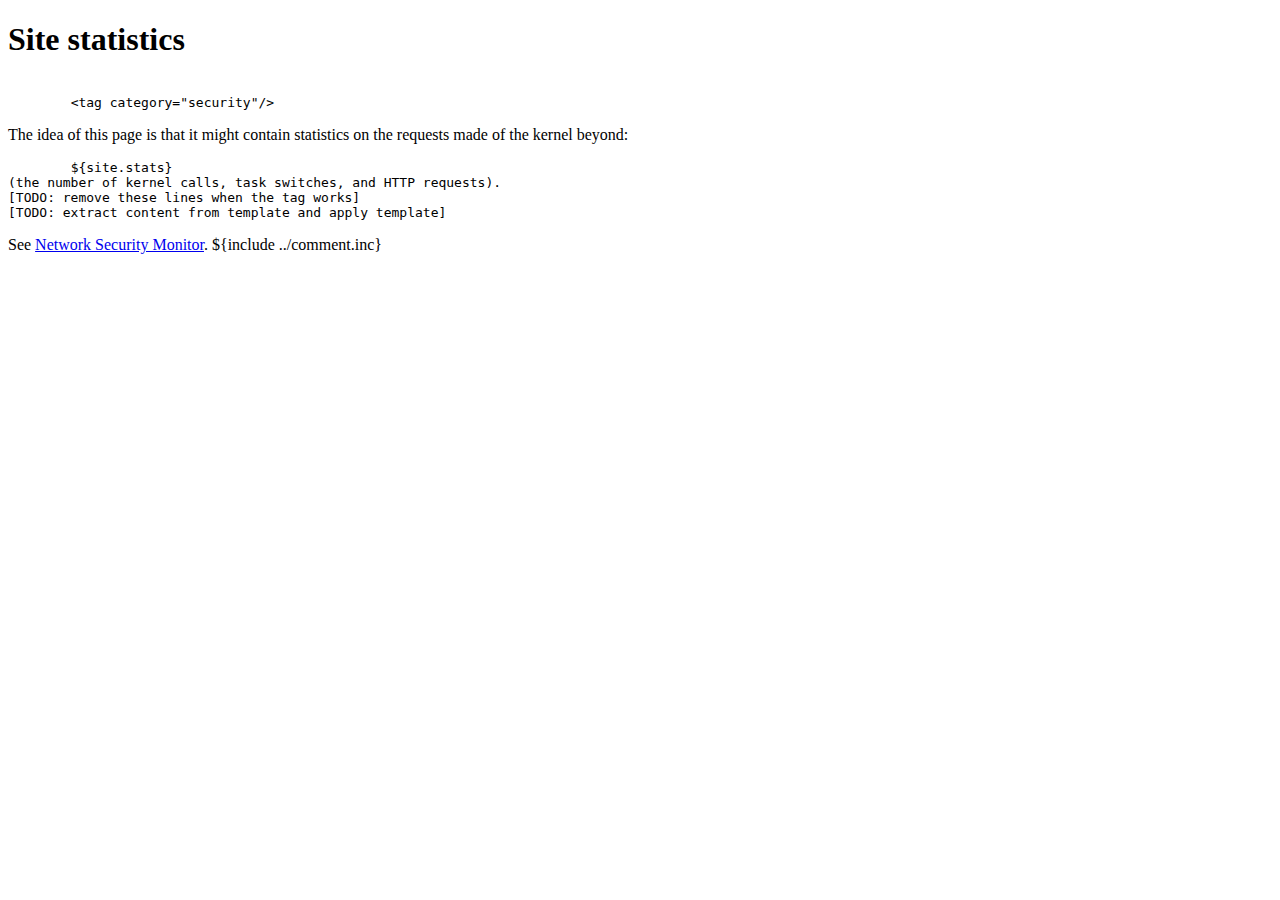
<file: root/www/stats.cloud.neonics.com/index.html>
<!DOCTYPE html>
<!--
<?xml version="1.0"?>
<!DOCTYPE html PUBLIC "-//W3C//DTD XHTML 1.0 Strict//EN" "http://www.w3.org/TR/xhtml1/DTD/xhtml1-strict.dtd">
-->
<html xmlns="http://www.w3.org/1999/xhtml">
	<head>
		<title>QuRe - Intel Assembly Cloud Operating System</title>
		<meta http-equiv="Content-Type" content="text/html; charset=utf-8"/>
		<!-- non-html 5
		<meta http-equiv="Cache-control" content="no-cache"/>
		<meta http-equiv="Pragma" content="no-cache"/>
		<meta http-equiv="Expires" content="Sat, Oct 12, 2013 23:07:16 CEST"/>
		-->

		<script type="text/javascript" src="http://www.neonics.com/js/xml.js"></script>
		<script type="text/javascript" src="http://www.neonics.com/js/template.js"></script>
		<link rel="stylesheet" type="text/css" href="http://www.neonics.com/css/layout.css"/>
		<link rel="stylesheet" type="text/css" href="http://www.neonics.com/css/style.css"/>
		<style type="text/css">
		${include ../style.css}
		</style>
	</head>
	<body onload="template(null,'http://www.neonics.com/',[],'menu.xml');" >
		<div id="main">
<!-- -->

<h1>Site statistics</h2>

<xmp>
	<tag category="security"/>
</xmp>

<p>
The idea of this page is that it might contain
statistics on the requests made of the kernel beyond:

<pre>
	${site.stats}
(the number of kernel calls, task switches, and HTTP requests).
[TODO: remove these lines when the tag works]
[TODO: extract content from template and apply template]
</pre>

</p>


See <a href="http://cloud.neonics.com/doc/NetworkSecurityMonitor.html">Network Security Monitor</a>.

${include ../comment.inc}

<!-- -->
		</div>
	</body>
</html>
</file>
